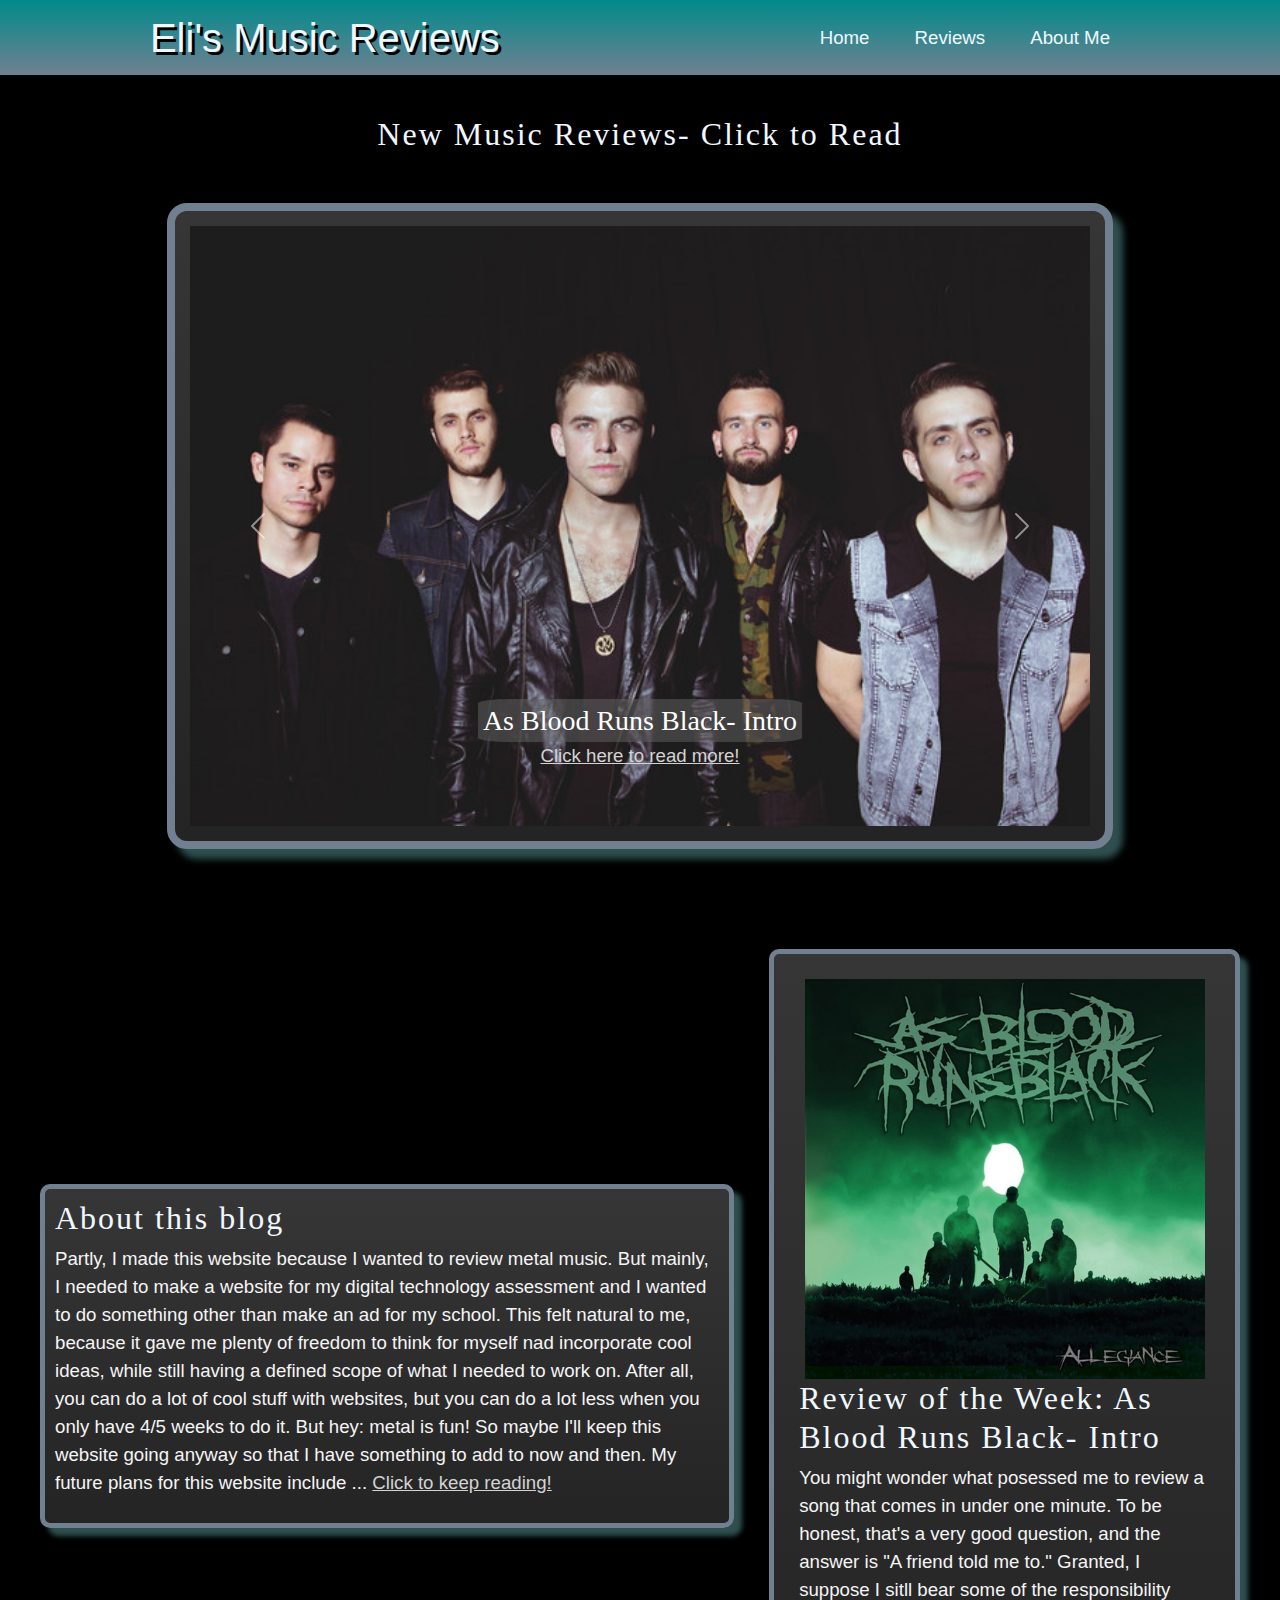
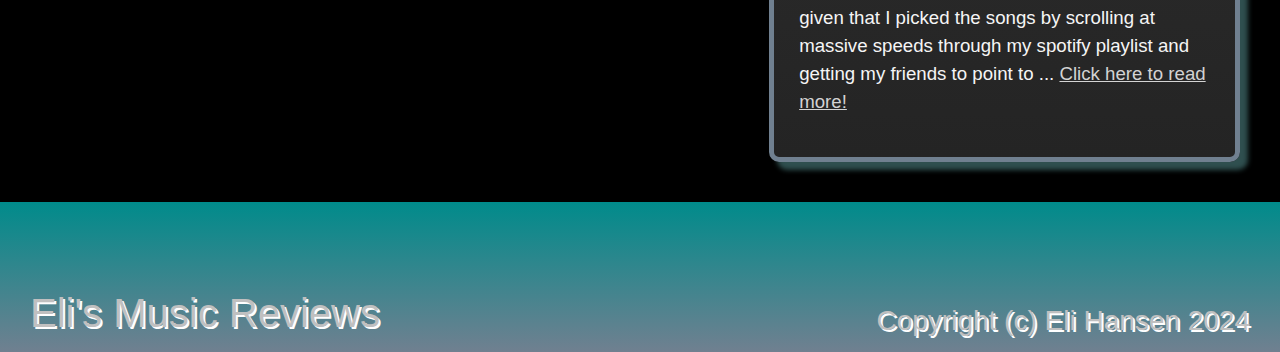
<file: index.html>
<!doctype html>
<!--
	Home Page for Eli's Music Reviews
	File: index.html
	Author: Eli Hansen
	Date: Mrach 2024
-->
<html>
<head>
<meta charset="utf-8">
<title>Please don't DMCA me, Mr. Record Label Sir</title>
<link href="styles.css" rel="stylesheet" type="text/css">
<meta name="viewport" content="width=device-width, initial-scale=1.0">
<link href="https://cdn.jsdelivr.net/npm/bootstrap@5.3.3/dist/css/bootstrap.min.css" rel="stylesheet" integrity="sha384-QWTKZyjpPEjISv5WaRU9OFeRpok6YctnYmDr5pNlyT2bRjXh0JMhjY6hW+ALEwIH" crossorigin="anonymous">
</head>

<body>
	<script src="https://cdn.jsdelivr.net/npm/bootstrap@5.3.3/dist/js/bootstrap.bundle.min.js" integrity="sha384-YvpcrYf0tY3lHB60NNkmXc5s9fDVZLESaAA55NDzOxhy9GkcIdslK1eN7N6jIeHz" crossorigin="anonymous"></script>
	<header>
		<!-- Navigation Bar -->
		<h1>
			Eli's Music Reviews
		</h1>
		<nav>
			<a href="index.html">Home</a>
			<a href="reviews.html">Reviews</a>
			<a href="aboutme.html">About Me</a>
		</nav>
	</header>
	<main id="indexpage">
		
		<!-- This contains the carousel and the tile above it -->
		<div id="carobox">
			
			<!-- Title above the carousel -->
			<h2 style="margin: auto;">New Music Reviews- Click to Read</h2>
			
			<!-- Carousel -->
			<div class="main-carousel shadowbox">
				<div id="carouselExample" class="carousel slide">
					
					<!-- Carousel Slides -->
				  <div class="carousel-inner">
					<div class="carousel-item active">
					  <img src="media/abrbgroupphoto.jpg" alt="Group photo of As Blood Run Black" height="600" width="800" class="d-block w-100">
						 <div class="carousel-caption d-none d-md-block">
							 <h3>As Blood Runs Black- Intro</h3>
							 <p><a href="reviews/abrbintro.html">Click here to read more!</a></p>
						</div>
					</div>
					<div class="carousel-item">
					  <img src="media/chevellegroupphoto.jpg" alt="Group photo of Chevelle" height="600" width="800" class="d-block w-100">
						<div class="carousel-caption d-none d-md-block">
							 <h3>Chevelle- Peach</h3>
							 <p><a href="reviews/chevellepeach.html">Click here to read more!</a></p>
						</div>
					</div>
					<div class="carousel-item">
					  <img src="media/northlanegroupphoto.jpg" alt="Group photo of Northlane" height="600" width="800" class="d-block w-100">
						<div class="carousel-caption d-none d-md-block">
							 <h3>Northlane- Plenty</h3>
							 <p><a href="reviews/northlaneplenty.html">Click here to read more!</a> I'm sorry for doing you dirty at low res, Marcus</p>
						</div>
					</div>
				  </div>
					
					<!-- Carousel buttons -->
				  <button class="carousel-control-prev" type="button" data-bs-target="#carouselExample" data-bs-slide="prev">
					<span class="carousel-control-prev-icon" aria-hidden="true"></span>
					<span class="visually-hidden">Previous</span>
				  </button>
				  <button class="carousel-control-next" type="button" data-bs-target="#carouselExample" data-bs-slide="next">
					<span class="carousel-control-next-icon" aria-hidden="true"></span>
					<span class="visually-hidden">Next</span>
				  </button>
				</div>
			</div>
		</div>
		
		<!-- Bottom two boxs in the indedx page -->
		<div id="indexbottom">
			
			<!-- Bottom left box -->
			<div class="boxindex" style="margin: auto; padding: 10px;">
				<h2>About this blog</h2>
				<p>Partly, I made this website because I wanted to review metal music. But mainly, I needed to make a website for my digital technology assessment and I wanted to do something other than make an ad for my school. This felt natural to me, because it gave me plenty of freedom to think for myself nad incorporate cool ideas, while still having a defined scope of what I needed to work on. After all, you can do a lot of cool stuff with websites, but you can do a lot less when you only have 4/5 weeks to do it. But hey: metal is fun! So maybe I'll keep this website going anyway so that I have something to add to now and then. My future plans for this website include ... <a href="aboutme.html" class="link">Click to keep reading!</a></p>
			</div>
			
			<!-- Div to create space -->
			<div style="width: 300px;"></div>
			
			<!-- Bottom right box box -->
			<div id="reviewoftheweek" class="boxindex">
				<div>
					<h2>Review of the Week: As Blood Runs Black- Intro</h2>
					<p>You might wonder what posessed me to review a song that comes in under one minute. To be honest, that's a very good question, and the answer is "A friend told me to." Granted, I suppose I sitll bear some of the responsibility given that I picked the songs by scrolling at massive speeds through my spotify playlist and getting my friends to point to ... <a href="reviews/abrbintro.html" class="link">Click here to read more!</a></p>
				</div>
				
				<!-- Image to the right of text in box -->
				<img src="media/allegiance.jpg" width="400" height="400" alt="Album cover used for As Blood Runs Black's Alliegience, the release wihich this song was included in">
			</div>
		</div>
	</main>
	<footer class="footer">
		<!-- Footer -->
		<h1>Eli's Music Reviews</h1>
		<h3>Copyright (c) Eli Hansen 2024</h3>
	</footer>
</body>
</html>
</file>
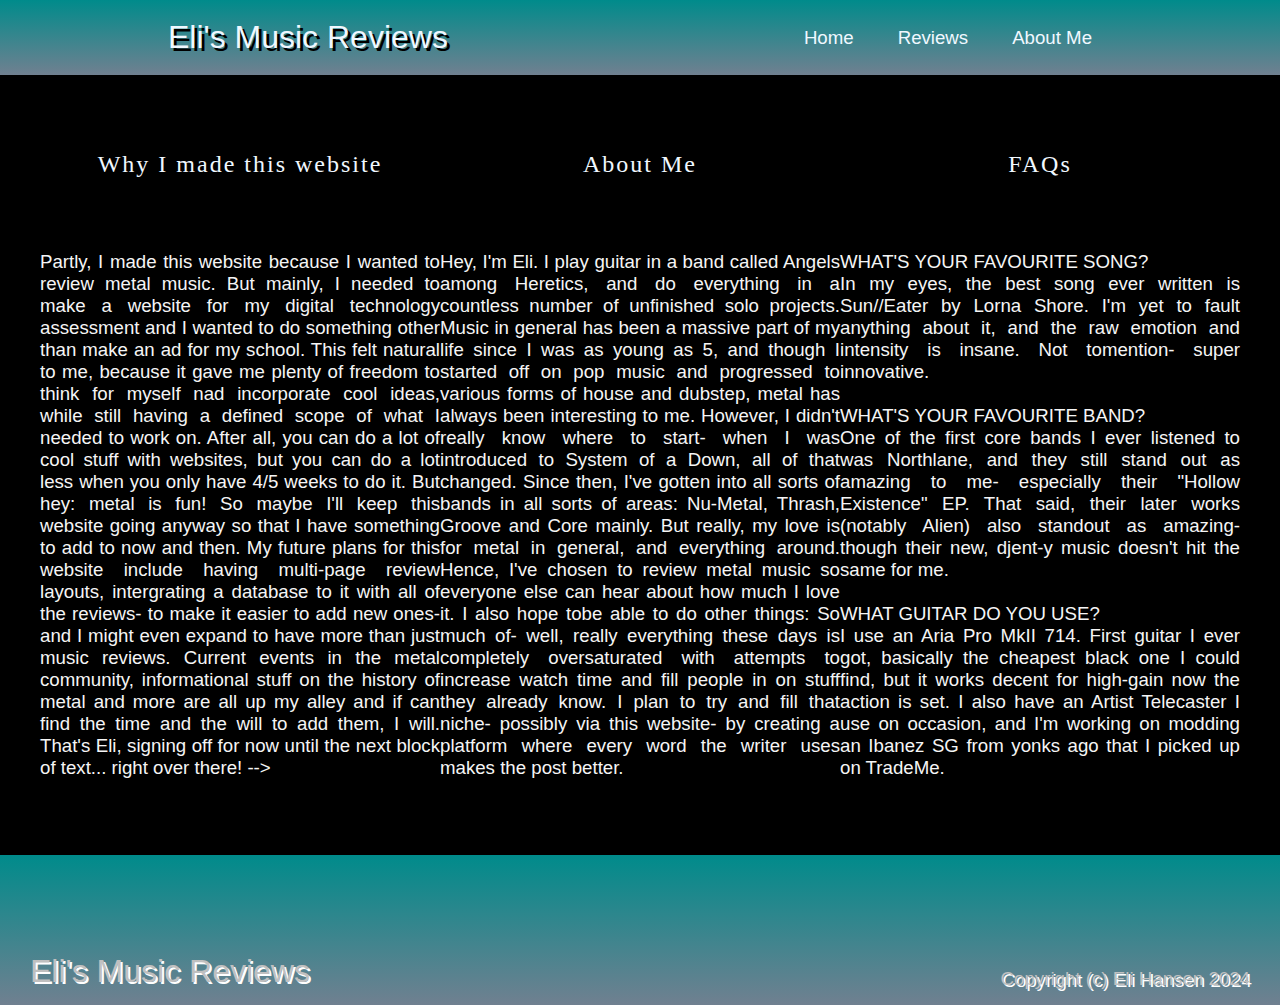
<file: aboutme.html>
<!doctype html>
<!--
	About Me Page for Eli's Music Reviews
	File: aboutme.html
	Author: Eli Hansen
	Date: March 2024
-->
<html>
<head>
<meta charset="utf-8">
<title>Eli's Music Reviews</title>
<link href="styles.css" rel="stylesheet" type="text/css">
<meta name="viewport" content="width=device-width, initial-scale=1.0">
</head>

<body>
	<header>
		<!-- Navigation Bar -->
		<h1>
			Eli's Music Reviews
		</h1>
		<nav>
			<a href="index.html">Home</a>
			<a href="reviews.html">Reviews</a>
			<a href="aboutme.html">About Me</a>
		</nav>
	</header>
	<main>
		<div class="aboutme">
			<div id="whyimade" class="aboutMepagePanel"> <!-- Left Column -->
				<h2>Why I made this website</h2>
				<p>Partly, I made this website because I wanted to review metal music. But mainly, I needed to make a website for my digital technology assessment and I wanted to do something other than make an ad for my school. This felt natural to me, because it gave me plenty of freedom to think for myself nad incorporate cool ideas, while still having a defined scope of what I needed to work on. After all, you can do a lot of cool stuff with websites, but you can do a lot less when you only have 4/5 weeks to do it. But hey: metal is fun! So maybe I'll keep this website going anyway so that I have something to add to now and then. My future plans for this website include having multi-page review layouts, intergrating a database to it with all of the reviews- to make it easier to add new ones- and I might even expand to have more than just music reviews. Current events in the metal community, informational stuff on the history of metal and more are all up my alley and if can find the time and the will to add them, I will. That's Eli, signing off for now until the next block of text... right over there! --&#62;</p>
			</div>
			<div id="aboutmoi" class="aboutMepagePanel"> <!-- Middle Column -->
				<h2>About Me</h2>
				<p>Hey, I'm Eli. I play guitar in a band called Angels among Heretics, and do everything in a countless number of unfinished solo projects. Music in general has been a massive part of  my life since I was as young as 5, and though I started off on pop music and progressed to various forms of house and dubstep, metal has always been interesting to me. However, I didn't really know where to start- when I was introduced to System of a Down, all of that changed. Since then, I've gotten into all sorts of bands in all sorts of areas: Nu-Metal, Thrash, Groove and Core mainly. But really, my love is for metal in general, and everything around. Hence, I've chosen to review metal music so everyone else can hear about how much I love it. I also hope tobe able to do other things: So much of- well, really everything these days is completely oversaturated with attempts to increase watch time and fill people in on stuff they already know. I plan to try and fill that niche- possibly via this website- by creating a platform where every word the writer uses makes the post better.</p>
			</div>
			<div id="faqs" class="aboutMepagePanel"> <!-- Right Column -->
				<h2>FAQs</h2>
				<p>WHAT'S YOUR FAVOURITE SONG?
				In my eyes, the best song ever written is Sun//Eater by Lorna Shore. I'm yet to fault anything about it, and the raw emotion and intensity is insane. Not tomention- super innovative.
				
				WHAT'S YOUR FAVOURITE BAND?
				One of the first core bands I ever listened to was Northlane, and they still stand out as amazing to me- especially their "Hollow Existence" EP. That said, their later works (notably Alien) also standout as amazing- though their new, djent-y music doesn't hit the same for me.
				
				WHAT GUITAR DO YOU USE?
				I use an Aria Pro MkII 714. First guitar I ever got, basically the cheapest black one I could find, but it works decent for high-gain now the action is set. I also have an Artist Telecaster I use on occasion, and I'm working on modding an Ibanez SG from yonks ago that I picked up on TradeMe.</p>
			</div>
		</div>
	</main>
	<footer class="footer">
		<!-- Footer -->
		<h1>Eli's Music Reviews</h1>
		<h3>Copyright (c) Eli Hansen 2024</h3>
	</footer>
</body>
</html>
</file>
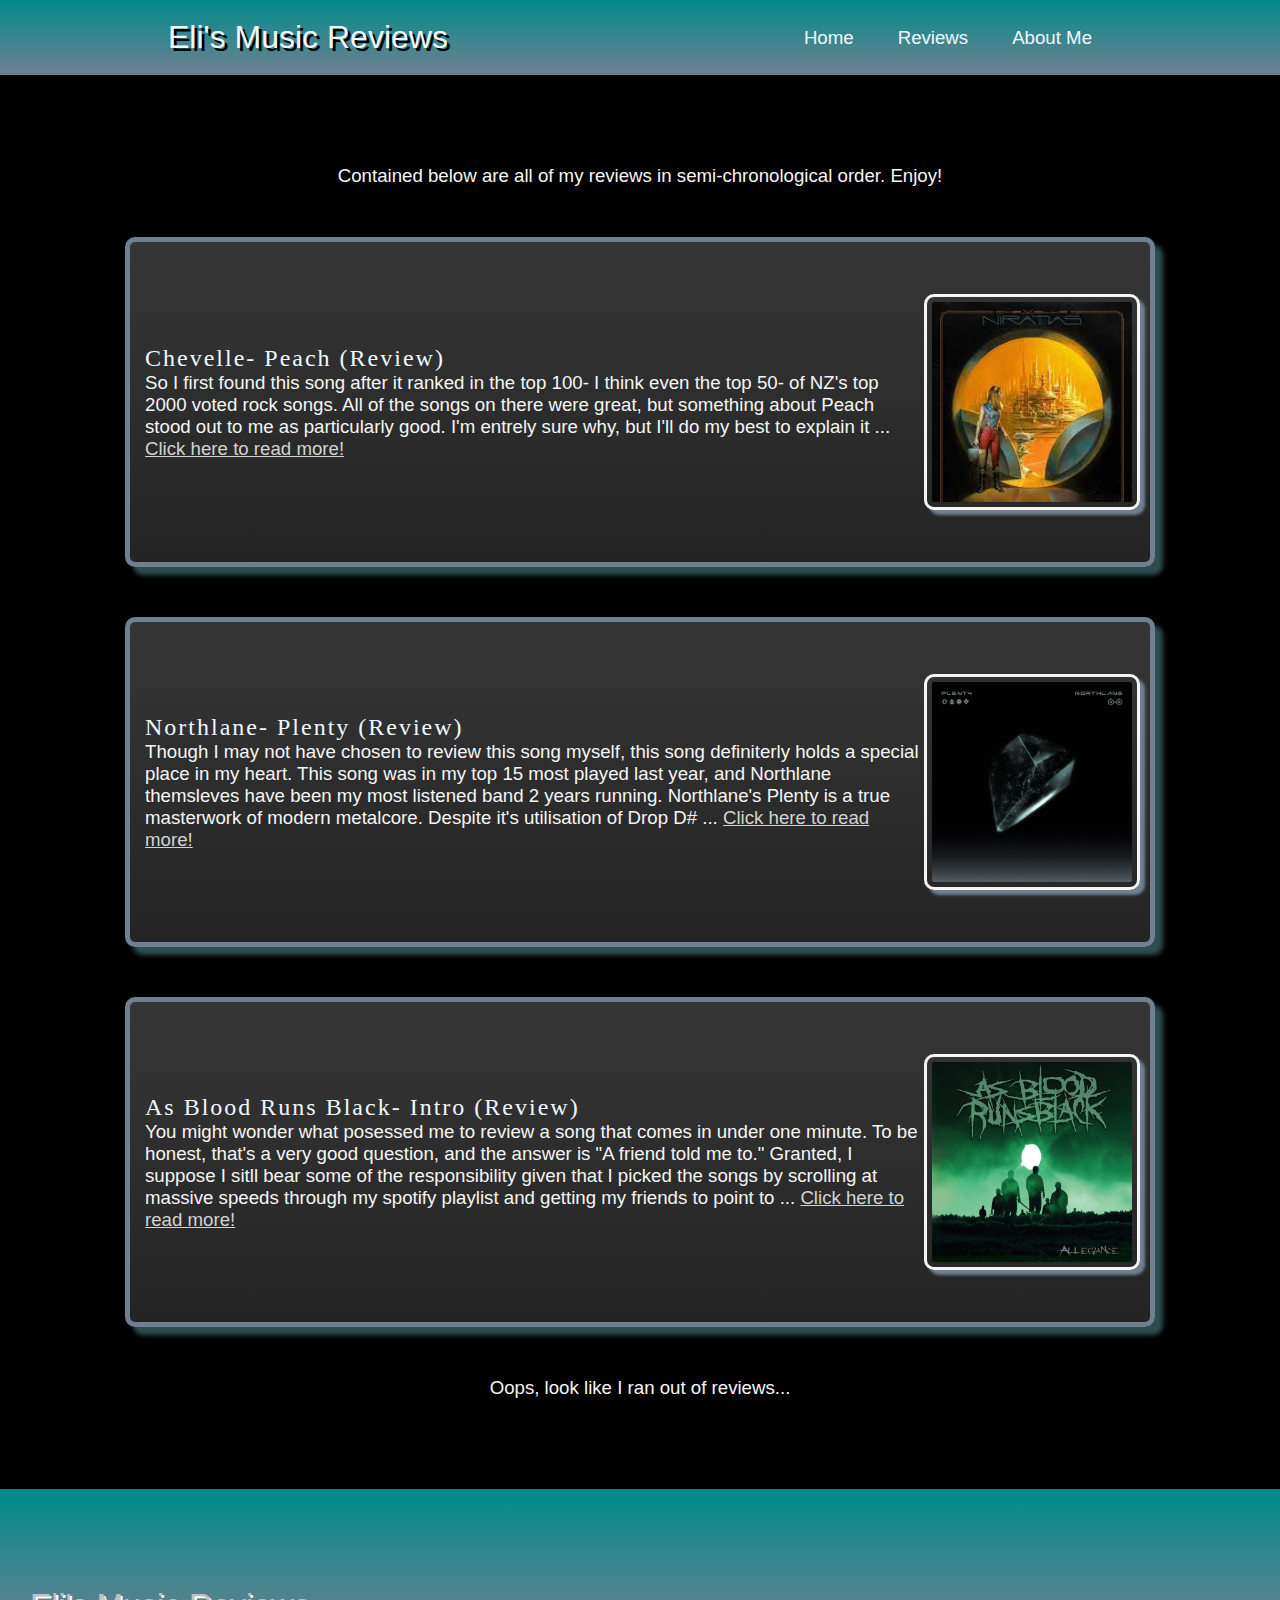
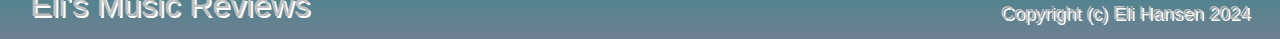
<file: reviews.html>
<!doctype html>
<!--
	Review Hub for Eli's Music Reviews
	File: reviews.html
	Author: Eli Hansen
	Date: March 2024
-->
<html>
<head>
<meta charset="utf-8">
<title>This is free promotion, y'know</title>
<link href="styles.css" rel="stylesheet" type="text/css">
<meta name="viewport" content="width=device-width, initial-scale=1.0">
</head>

<body>
	<header>
		<!-- Navigation Bar -->
		<h1>
			Eli's Music Reviews
		</h1>
		<nav>
			<a href="index.html">Home</a>
			<a href="reviews.html">Reviews</a>
			<a href="aboutme.html">About Me</a>
		</nav>
	</header>
	<main>
		<div class="reviewhub">
			<p style="padding: 50px;">Contained below are all of my reviews in semi-chronological order. Enjoy!</p>
			
			<!-- Top review -->
			<div class="reviewpreview">
				<div>
					<h2>Chevelle- Peach (Review)</h2>
					<p>So I first found this song after it ranked in the top 100- I think even the top 50- of NZ's top 2000 voted rock songs. All of the songs on there were great, but something about Peach stood out to me as particularly good. I'm entrely sure why, but I'll do my best to explain it ...  <a href="reviews/chevellepeach.html" class="link">Click here to read more!</a></p>
				</div>
				<img src="media/peach.jpg" width="200" height="200" alt="Niratias Album Cover">
			</div>
			<div class="spacediv"></div>
			
			<!-- Middle review -->
			<div class="reviewpreview">
				<div>
					<h2>Northlane- Plenty (Review)</h2>
					<p>Though I may not have chosen to review this song myself, this song definiterly holds a special place in my heart. This song was in my top 15 most played last year, and Northlane themsleves have been my most listened band 2 years running. Northlane's Plenty is a true masterwork of modern metalcore. Despite it's utilisation of Drop D# ... <a href="reviews/northlaneplenty.html" class="link">Click here to read more!</a></p>
				</div>
				<img src="media/plenty.jpg" width="200" height="200" alt="Plenty Single Cover">
			</div>
			<div class="spacediv"></div>
			
			<!-- Bottom review -->
			<div class="reviewpreview">
				<div>
					<h2>As Blood Runs Black- Intro (Review)</h2>
					<p>You might wonder what posessed me to review a song that comes in under one minute. To be honest, that's a very good question, and the answer is "A friend told me to." Granted, I suppose I sitll bear some of the responsibility given that I picked the songs by scrolling at massive speeds through my spotify playlist and getting my friends to point to ... <a href="reviews/abrbintro.html" class="link">Click here to read more!</a></p>
				</div>
				<img src="media/allegiance.jpg" width="200" height="200" alt="Allegiance Album Cover">
			</div>
			<p style="padding: 50px;">Oops, look like I ran out of reviews...</p>
		</div>
	</main>
	<footer class="footer">
		<!-- Footer -->
		<h1>Eli's Music Reviews</h1>
		<h3>Copyright (c) Eli Hansen 2024</h3>
	</footer>
</body>
</html>
</file>
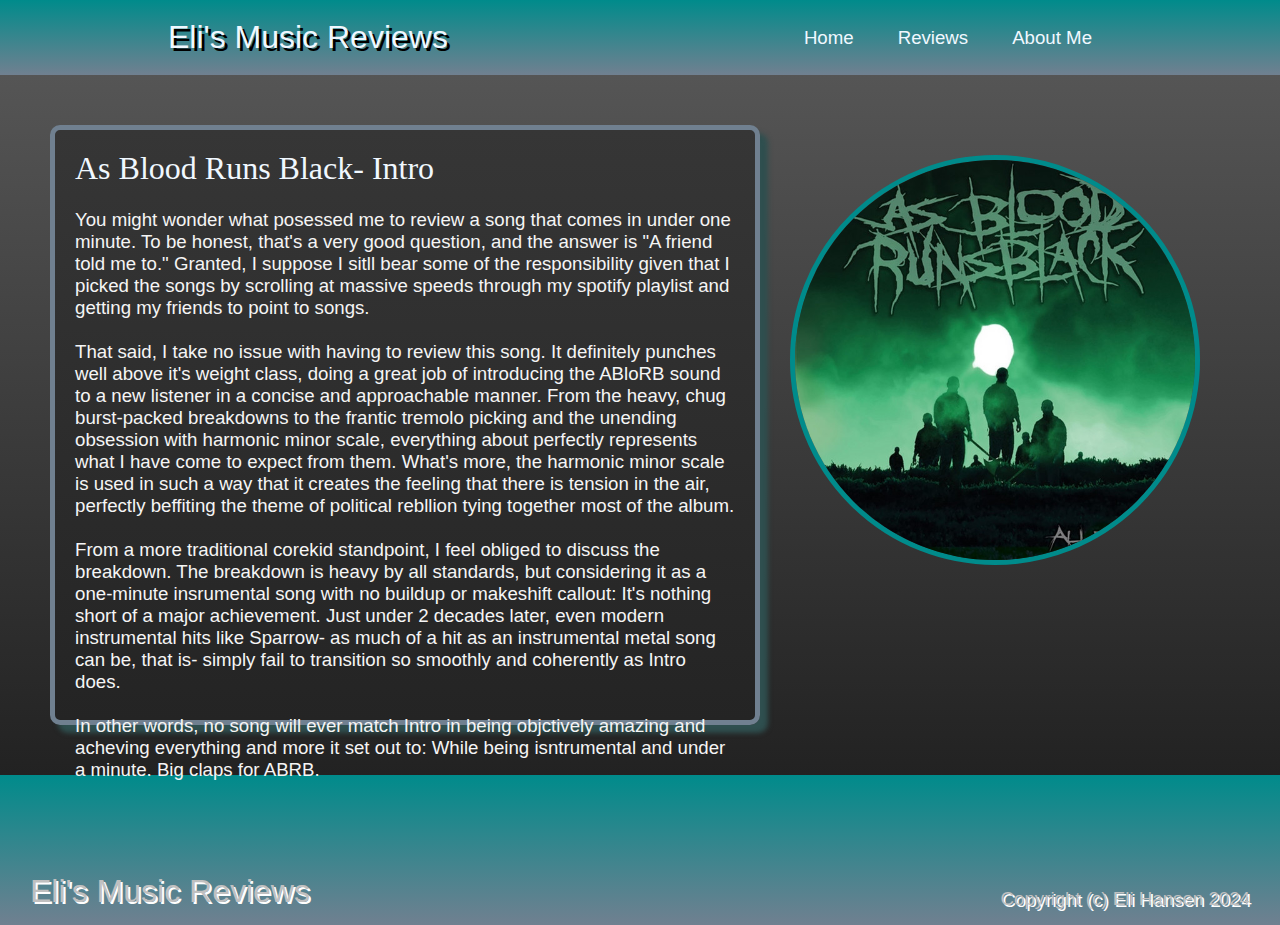
<file: reviews/abrbintro.html>
<!doctype html>
<!--
	Review of As blood Runs Black's Intro for Eli's Music Reviews
	File: abrbintro.html
	Author: Eli Hansen
	Date: April 2024
-->
<html>
<head>
<meta charset="utf-8">
<title>Review: As Blood Runs Black- Intro</title>
<link href="../styles.css" rel="stylesheet" type="text/css">
<meta name="viewport" content="width=device-width, initial-scale=1.0">
</head>

<body>
	<header>
		<!-- Navigation Bar -->
		<h1>
			Eli's Music Reviews
		</h1>
		<nav>
			<a href="..\index.html">Home</a>
			<a href="..\reviews.html">Reviews</a>
			<a href="..\aboutme.html">About Me</a>
		</nav>
	</header>
	<main class="review">
		<!-- Below div is the box on left -->
		<div class="boxindex" style="padding: 20px; height: 550px;">
			<!-- Review Title in left box -->
			<h1>As Blood Runs Black- Intro</h1>
			
			<!-- Actual Review: just below title -->
			<p>
				You might wonder what posessed me to review a song that comes in under one minute. To be honest, that's a very good question, and the answer is "A friend told me to." Granted, I suppose I sitll bear some of the responsibility given that I picked the songs by scrolling at massive speeds through my spotify playlist and getting my friends to point to songs. 
			</p>
			<p>
				That said, I take no issue with having to review this song. It definitely punches well above it's weight class, doing a great job of introducing the ABloRB sound to a new listener in a concise and approachable manner. From the heavy, chug burst-packed breakdowns to the frantic tremolo picking and the unending obsession with harmonic minor scale, everything about perfectly represents what I have come to expect from them. What's more, the harmonic minor scale is used in such a way that it creates the feeling that there is tension in the air, perfectly beffiting the theme of political rebllion tying together most of the album.
			</p>
			<p>
				From a more traditional corekid standpoint, I feel obliged to discuss the breakdown. The breakdown is heavy by all standards, but considering it as a one-minute insrumental song with no buildup or makeshift callout: It's nothing short of a major achievement. Just under 2 decades later, even modern instrumental hits like Sparrow- as much of a hit as an instrumental metal song can be, that is- simply fail to transition so smoothly and coherently as Intro does.
			</p>
			<p>
				In other words, no song will ever match Intro in being objctively amazing and acheving everything and more it set out to: While being isntrumental and under a minute. Big claps for ABRB.
			</p>
		</div>
		
		<!-- Album art: On right side of box -->
		<img src="../media/allegiance.jpg" width="400" height="400" alt="Album cover used for As Blood Runs Black's Alliegience, the release which this song was included in" class="albumart">
	</main>
	<footer class="footer">
		<!-- Footer -->
		<h1>Eli's Music Reviews</h1>
		<h3>Copyright (c) Eli Hansen 2024</h3>
	</footer>
</body>
</html>
</file>
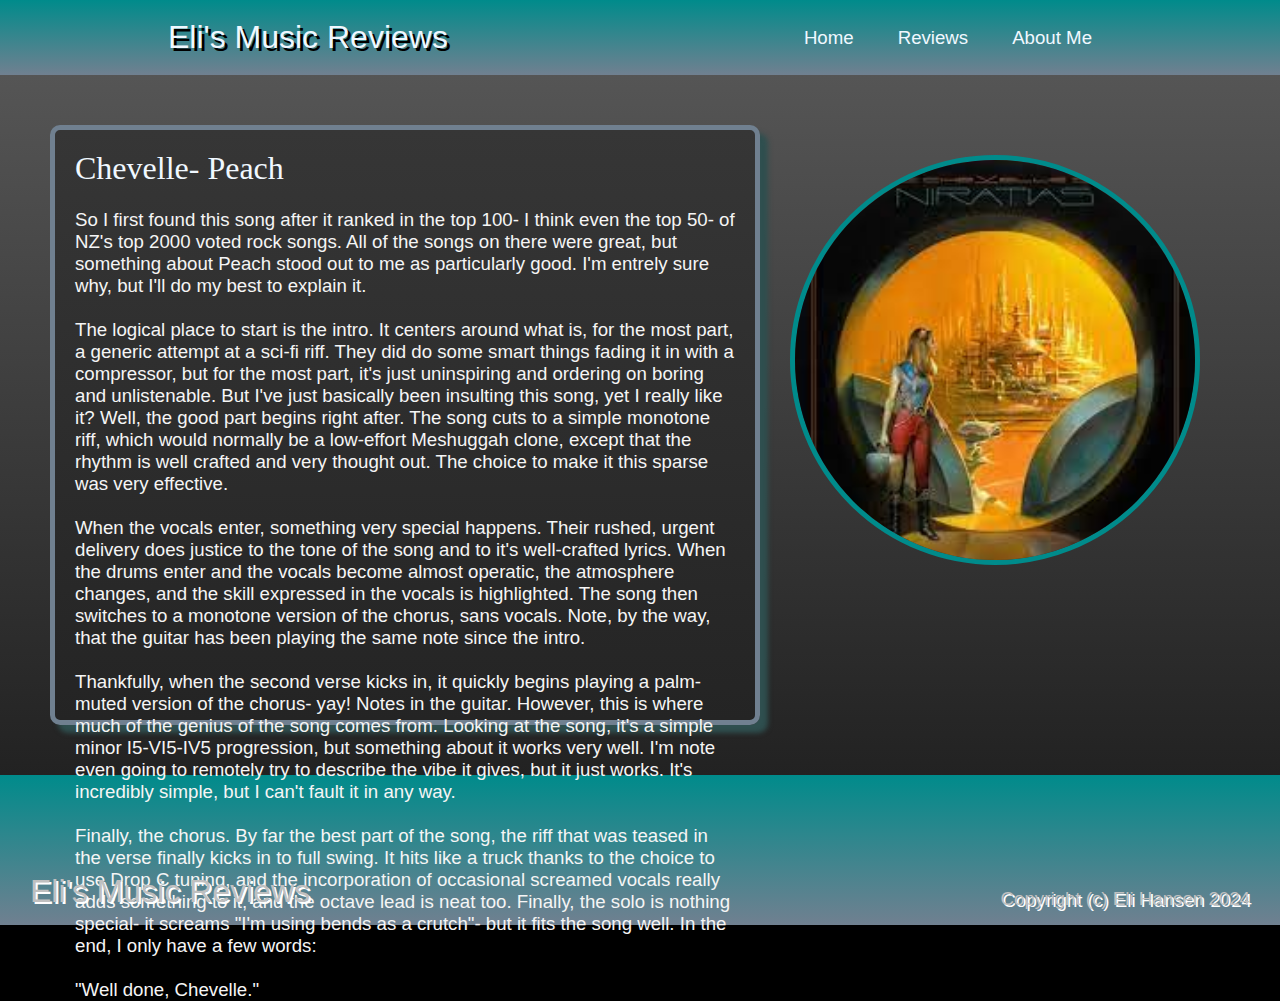
<file: reviews/chevellepeach.html>
<!doctype html>
<!--
	Review of Chevelle's peach for Eli's Music Reviews
	File: chevellepeach.html
	Author: Eli Hansen
	Date: April 2024
-->
<html>
<head>
<meta charset="utf-8">
<title>Review: Chevelle- Peach</title>
<link href="../styles.css" rel="stylesheet" type="text/css">
<meta name="viewport" content="width=device-width, initial-scale=1.0">
</head>

<body>
	<header>
		<!-- Navigation Bar -->
		<h1>
			Eli's Music Reviews
		</h1>
		<nav>
			<a href="../index.html">Home</a>
			<a href="../reviews.html">Reviews</a>
			<a href="../aboutme.html">About Me</a>
		</nav>
	</header>
	<main class="review">
		<!-- Below div is the box on left -->
		<div class="boxindex" style="padding: 20px; height: 550px;">
			<!-- Review Title in left box -->
			<h1>Chevelle- Peach</h1> 
			
			<!-- Actual Review: just below title -->
			<p>
				So I first found this song after it ranked in the top 100- I think even the top 50- of NZ's top 2000 voted rock songs. All of the songs on there were great, but something about Peach stood out to me as particularly good. I'm entrely sure why, but I'll do my best to explain it.
			</p>
			<p>
				The logical place to start is the intro. It centers around what is, for the most part, a generic attempt at a sci-fi riff. They did do some smart things fading it in with a compressor, but for the most part, it's just uninspiring and ordering on boring and unlistenable. But I've just basically been insulting this song, yet I really like it? Well, the good part begins right after. The song cuts to a simple monotone riff, which would normally be a low-effort Meshuggah clone, except that the rhythm is well crafted and very thought out. The choice to make it this sparse was very effective.
			</p>
			<p>
				When the vocals enter, something very special happens. Their rushed, urgent delivery does justice to the tone of the song and to it's well-crafted lyrics. When the drums enter and the vocals become almost operatic, the atmosphere changes, and the skill expressed in the vocals is highlighted. The song then switches to a monotone version of the chorus, sans vocals. Note, by the way, that the guitar has been playing the same note since the intro. 
			</p>
			<p>
				Thankfully, when the second verse kicks in, it quickly begins playing a palm-muted version of the chorus- yay! Notes in the guitar. However, this is where much of the genius of the song comes from. Looking at the song, it's a simple minor I5-VI5-IV5 progression, but something about it works very well. I'm note even going to remotely try to describe the vibe it gives, but it just works. It's incredibly simple, but I can't fault  it in any way.
			</p>
			<p>
				Finally, the chorus. By far the best part of the song, the riff that was teased in the verse finally kicks in to full swing. It hits like a truck thanks to the choice to use Drop C tuning, and the incorporation of occasional screamed vocals really adds something to it, and the octave lead is neat too. Finally, the solo is nothing special- it screams "I'm using bends as a crutch"- but it fits the song well. In the end, I only have a few words:
			</p>
			<p>
				"Well done, Chevelle."
			</p>
		</div>
		
		<!-- Album art: On right side of box -->
		<img src="../media/peach.jpg" width="400" height="400" alt="Album cover used for the release Niratias, which contained the song Peach" class="albumart">
	</main>
	<footer class="footer">
		<!-- Footer -->
		<h1>Eli's Music Reviews</h1>
		<h3>Copyright (c) Eli Hansen 2024</h3>
	</footer>
</body>
</html>
</file>
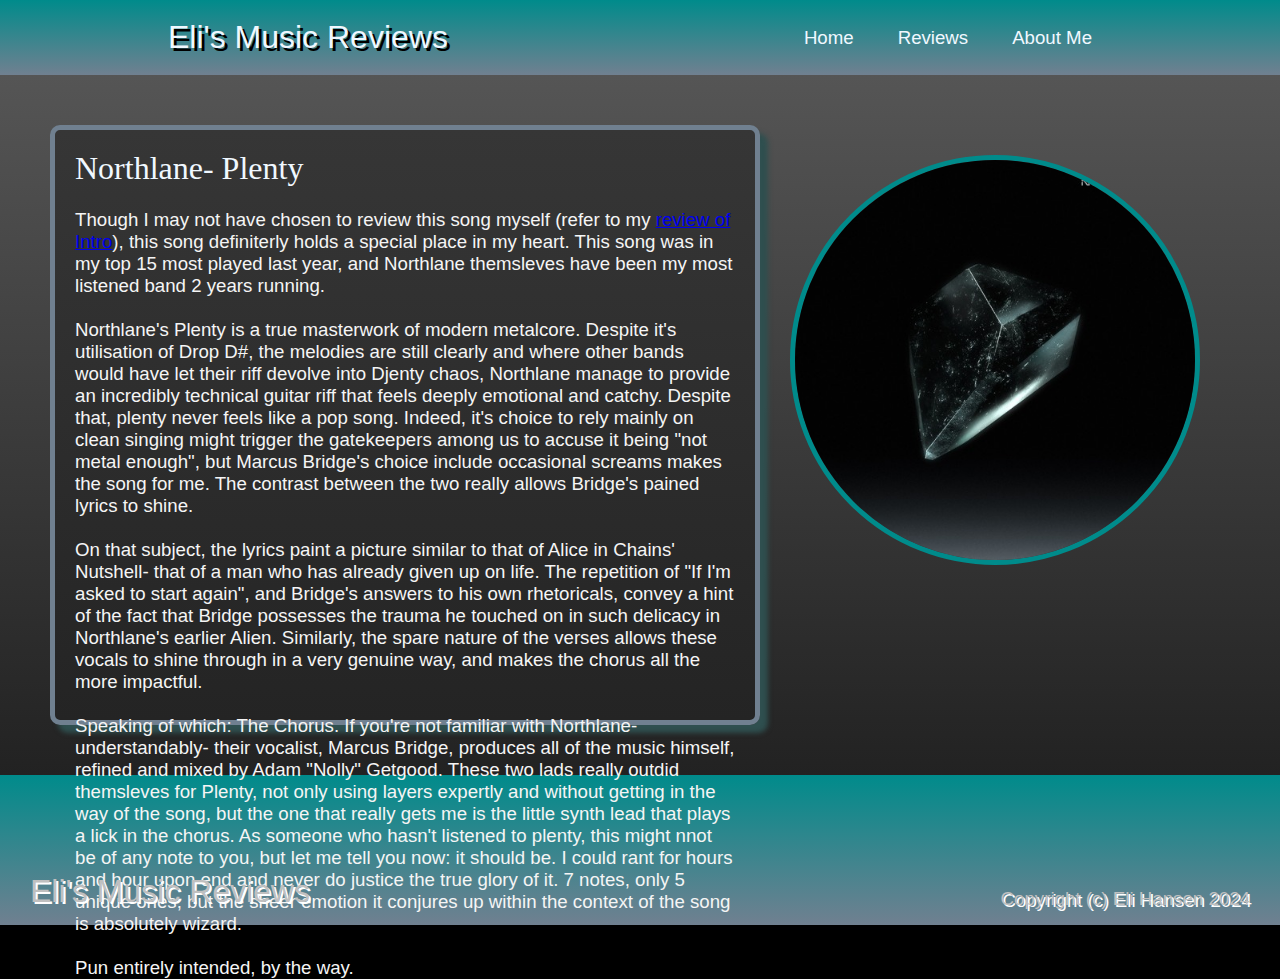
<file: reviews/northlaneplenty.html>
<!doctype html>
<!--
	Review of Northlane's Plenty for Eli's Music Reviews
	File: index.html
	Author: Eli Hansen
	Date: April 2024
-->
<html>
<head>
<meta charset="utf-8">
<title>Review: Northlane - Plenty</title>
<link href="../styles.css" rel="stylesheet" type="text/css">
<meta name="viewport" content="width=device-width, initial-scale=1.0">
</head>

<body>
	<header>
		<!-- Navigation Bar -->
		<h1>
			Eli's Music Reviews
		</h1>
		<nav>
			<a href="..\index.html">Home</a>
			<a href="..\reviews.html">Reviews</a>
			<a href="..\aboutme.html">About Me</a>
		</nav>
	</header>
	<main class="review">
		<!-- Below div is the box on left -->
		<div class="boxindex" style="padding: 20px; height: 550px;">
			<!-- Review Title in left box -->
			<h1>Northlane- Plenty</h1>
			
			<!-- Actual Review: just below title -->
			<p>
				Though I may not have chosen to review this song myself (refer to my <a href="abrbintro.html">review of Intro</a>), this song definiterly holds a special place in my heart. This song was in my top 15 most played last year, and Northlane themsleves have been my most listened band 2 years running. 
			</p>
			<p>
				Northlane's Plenty is a true masterwork of modern metalcore. Despite it's utilisation of Drop D#, the melodies are still clearly and where other bands would have let their riff devolve into Djenty chaos, Northlane manage to provide an incredibly technical guitar riff that feels deeply emotional and catchy. Despite that, plenty never feels like a pop song. Indeed, it's choice to rely mainly on clean singing might trigger the gatekeepers among us to accuse it being "not metal enough", but Marcus Bridge's choice include occasional screams makes the song for me. The contrast between the two really allows Bridge's pained lyrics to shine.
			</p>
			<p>
				On that subject, the lyrics paint a picture similar to that of Alice in Chains' Nutshell- that of a man who has already given up on life. The repetition of "If I'm asked to start again", and Bridge's answers to his own rhetoricals, convey a hint of the fact that Bridge possesses the trauma he touched on in such delicacy in Northlane's earlier Alien. Similarly, the spare nature of the verses allows these vocals to shine through in a very genuine way, and makes the chorus all the more impactful.
			</p>
			<p>
				Speaking of which: The Chorus. If you're not familiar with Northlane- understandably- their vocalist, Marcus Bridge, produces all of the music himself, refined and mixed by Adam "Nolly" Getgood. These two lads really outdid themsleves for Plenty, not only using layers expertly and without getting in the way of the song, but the one that really gets me is the little synth lead that plays a lick in the chorus. As someone who hasn't listened to plenty, this might nnot be of any note to you, but let me tell you now: it should be. I could rant for hours and hour upon end and never do justice the true glory of it. 7 notes, only 5 unique ones, but the sheer emotion it conjures up within the context of the song is absolutely wizard.
			</p>
			<p>
				Pun entirely intended, by the way.
			</p>
		</div>
		
		<!-- Album art: On right side of box -->
		<img src="../media/plenty.jpg" width="400" height="400" alt="Album cover used for the single release of Plenty" class="albumart">
	</main>
	<footer class="footer">
		<!-- Footer -->
		<h1>Eli's Music Reviews</h1>
		<h3>Copyright (c) Eli Hansen 2024</h3>
	</footer>
</body>
</html>
</file>
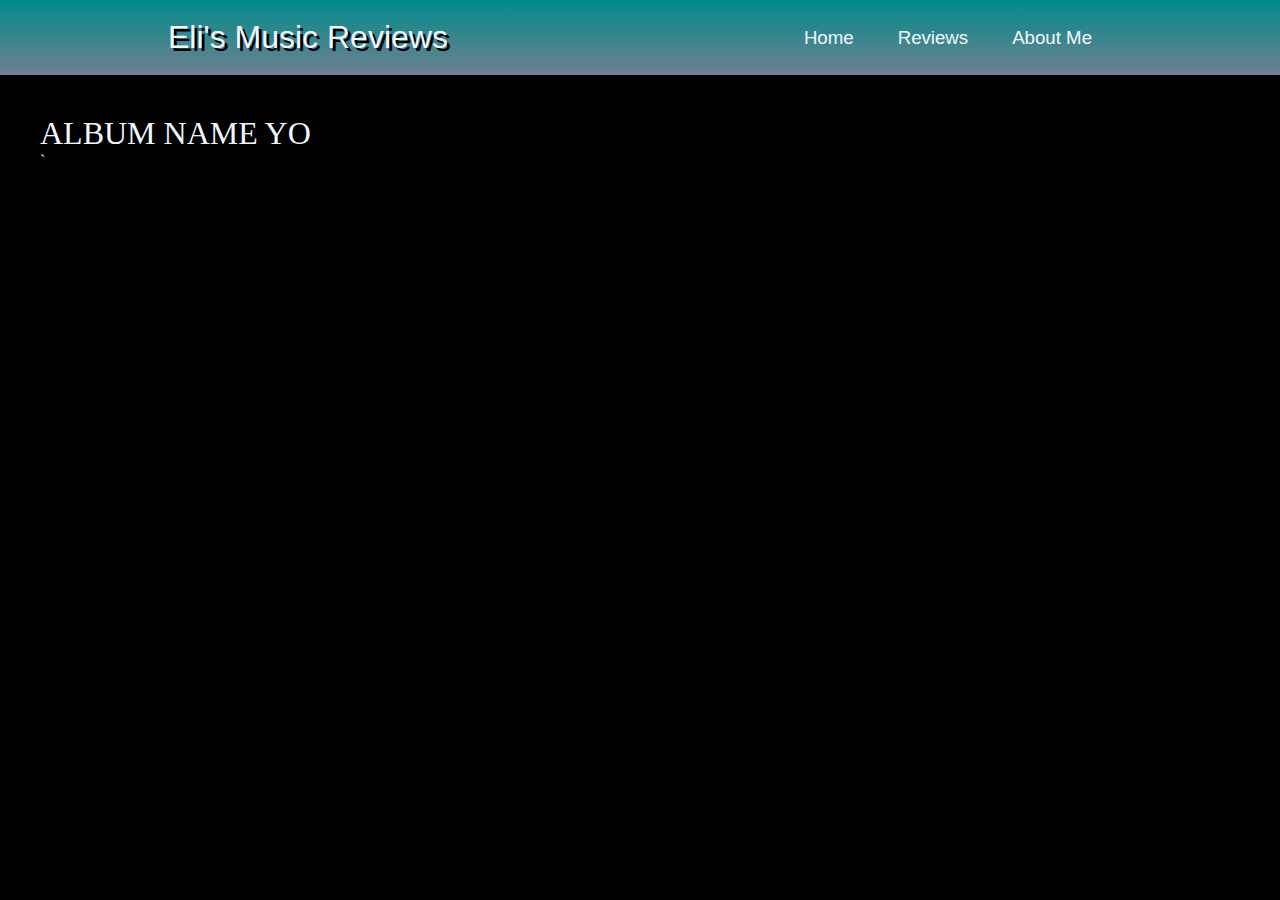
<file: reviews/post template.html>
<!doctype html>
<html>
<head>
<meta charset="utf-8">
<title>Review: [band] - [album]</title>
<link href="../styles.css" rel="stylesheet" type="text/css">
<meta name="viewport" content="width=device-width, initial-scale=1.0">
</head>

<body>
	<header>
		<h1>
			Eli's Music Reviews
		</h1>
		<nav>
			<a href="..\index.html">Home</a>
			<a href="..\reviews.html">Reviews</a>
			<a href="..\aboutme.html">About Me</a>
		</nav>
	</header>
	<main>
		<div>
			<h1>ALBUM NAME YO</h1>
		</div>
		<!-- Art goes here -->`
	</main>
</body>
</html>
</file>
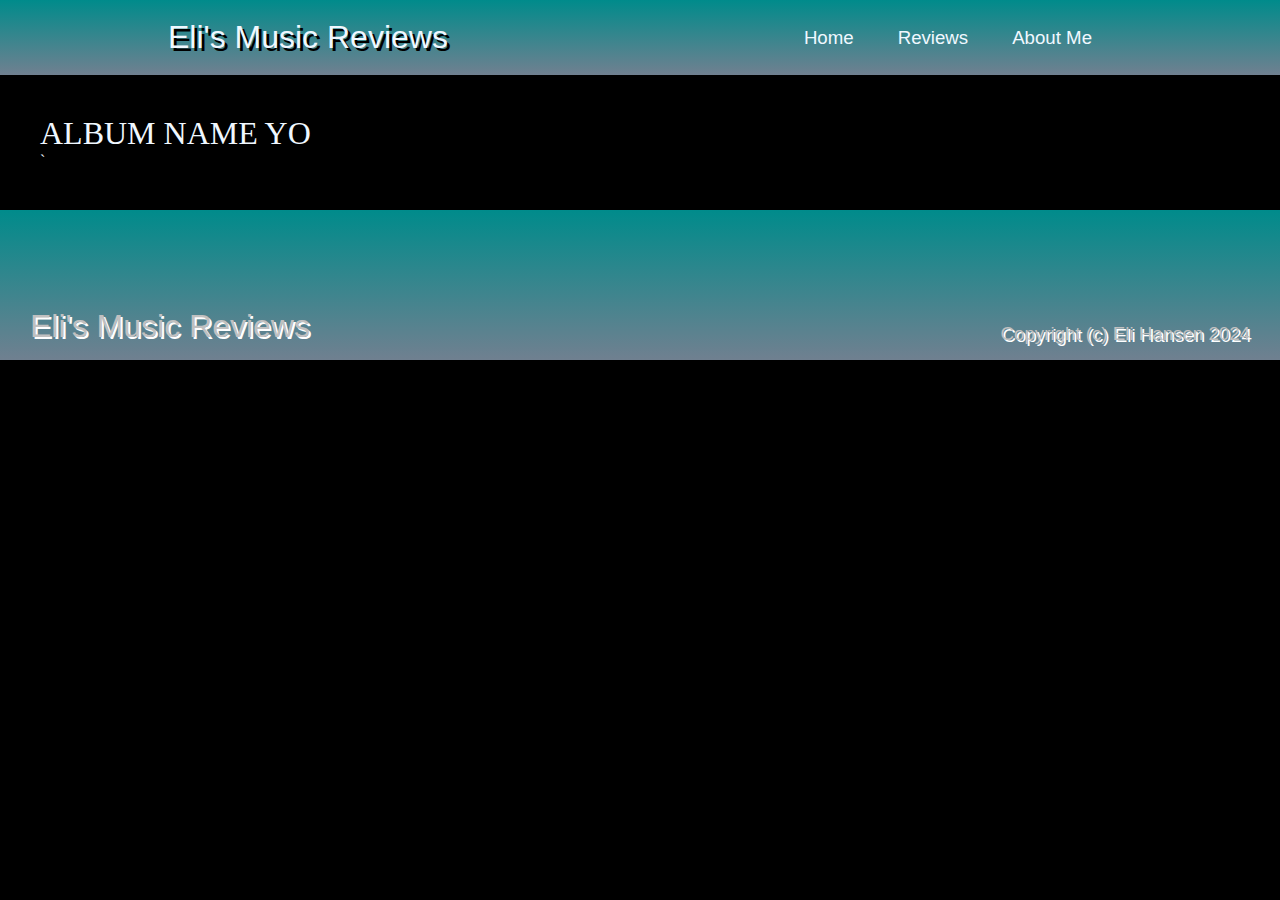
<file: reviews/posttemplate.html>
<!doctype html>
<html>
<head>
<meta charset="utf-8">
<title>Review: [band] - [album]</title>
<link href="../styles.css" rel="stylesheet" type="text/css">
<meta name="viewport" content="width=device-width, initial-scale=1.0">
</head>

<body>
	<header>
		<h1>
			Eli's Music Reviews
		</h1>
		<nav>
			<a href="..\index.html">Home</a>
			<a href="..\reviews.html">Reviews</a>
			<a href="..\aboutme.html">About Me</a>
		</nav>
	</header>
	<main>
		<div>
			<h1>ALBUM NAME YO</h1>
		</div>
		<!-- Art goes here -->`
	</main>
	<footer class="footer">
		<h1>Eli's Music Reviews</h1>
		<h3>Copyright (c) Eli Hansen 2024</h3>
	</footer>
</body>
</html>
</file>
<file: styles.css>
/* CSS Document */

* {
	margin: 0px;font-weight: normal;
}

main {
	font-family: Haettenschweiler;font-size: 12pt;color: aliceblue;background-color: black;padding: 40px;
}

h2 {
	letter-spacing: 2px;
}

p {
	font-size: 14pt;font-family: Arial;color: whitesmoke;margin: auto;white-space: pre-line;
}

body {
	padding: none;background-color: black
}

.review {
	display: flex;align-content: space-around;flex-direction: row;padding: 50px;background-image: linear-gradient(#555555, #222222);
}

.albumart {
	margin: 30px;border-radius: 50%;flex-direction: row;border: solid darkcyan 5px;
}

.reviewhub {
	display: flex;flex-direction: column;justify-content: center;align-content: center;margin: auto;
}

#300pxdiv {
	height: 300px;
}

.aboutme {
	display: flex;justify-content: space-around;align-items: flex-start;
}

.aboutMepagePanel {
	display: flex;align-items: flex-start;height: 700px;width: 400px;margin: auto;flex-direction: column;text-align: justify;
}

.aboutMepagePanel p {
	margin: auto;
}

.aboutMepagePanel h2 {
	margin: auto;
}

.main-carousel {
	margin: 100px;margin-top: 50px;
}

#carobox {
	display: flex;align-content: center;justify-content: center;flex-direction: column;
}

#indexpage {
	display: flex;align-content: center;justify-content: center;flex-direction: column;
}

#indexbottom {
	display: flex;align-content: center;justify-content: center;flex-direction: row;
}

#reviewoftheweek {
	display: flex;flex-wrap: wrap-reverse;padding: 25px;
}

.carousel-inner {
	color: aliceblue;max-width: 900px;
}

header {
	display: flex;flex-direction: row;align-content: space-around;background-image: linear-gradient(darkcyan, slategray);height: 75px;
}

.carousel-inner a {
	color: lightgrey;
}

.boxindex {
	border: solid 5px slategray;border-radius: 10px;box-shadow: 8px 8px 5px darkslategray;background-image: linear-gradient(#363636, #242424)
}

header nav {
	margin: auto;
}

header a {
	color: aliceblue;font-family: Arial;font-size: 14pt;margin: 10px;padding: 10px;text-decoration: none;
}

header a:hover {
	border: solid slategray 3px;margin: 7px;border-radius: 15%;background-image: linear-gradient(#363636, #242424);box-shadow: 4px 4px 2px darkslategray;
}

header h1 {
	margin: auto;color: aliceblue;font-family: Arial;text-shadow: 3px 3px black;
}

.reviewpreview h2 {
	font-size: 18pt;
}

.reviewpreview img {
	border: solid 3px whitesmoke;border-radius: 10px;box-shadow: 5px 5px 3px slategray;padding: 5px;
}

.reviewpreview div {
	padding: 5px;
}

.reviewpreview {
	display: flex;align-content: space-between;justify-conetent: center;width: 1000px;height: 300px;margin: auto;border: solid 5px slategray;border-radius: 10px;box-shadow: 8px 8px 5px darkslategray;padding: 10px;background-image: linear-gradient(#363636, #242424)
}

.spacediv {
	height: 50px;
}

div {
	margin: auto;
}

img {
	margin: auto;
}

.shadowbox {
	border: solid 8px slategray;border-radius: 20px;box-shadow: 10px 10px 7px darkslategray;padding: 15px;background-image: linear-gradient(#363636, #242424)
}

.footer {
	height: 150px;background-image: linear-gradient(darkcyan, slategray);display: flex;align-items: flex-end;justify-content: space-between;
}

.footer h1 {
	margin-bottom: 15px;margin-left: 30px;margin-right: 30px;color: silver;text-shadow: 2px 2px white;font-family: Arial;
}

.footer h3 {
	margin-bottom: 15px;margin-left: 30px;margin-right: 30px;color: silver;text-shadow: 2px 2px white;font-family: Arial;
}

.link {
	color: lightgray;
}

.carousel-inner h3 {
	background-color: rgba(100, 100, 100, 0.5);margin: auto;width: fit-content;padding: 5px;border-radius: 10%;
}
</file>
